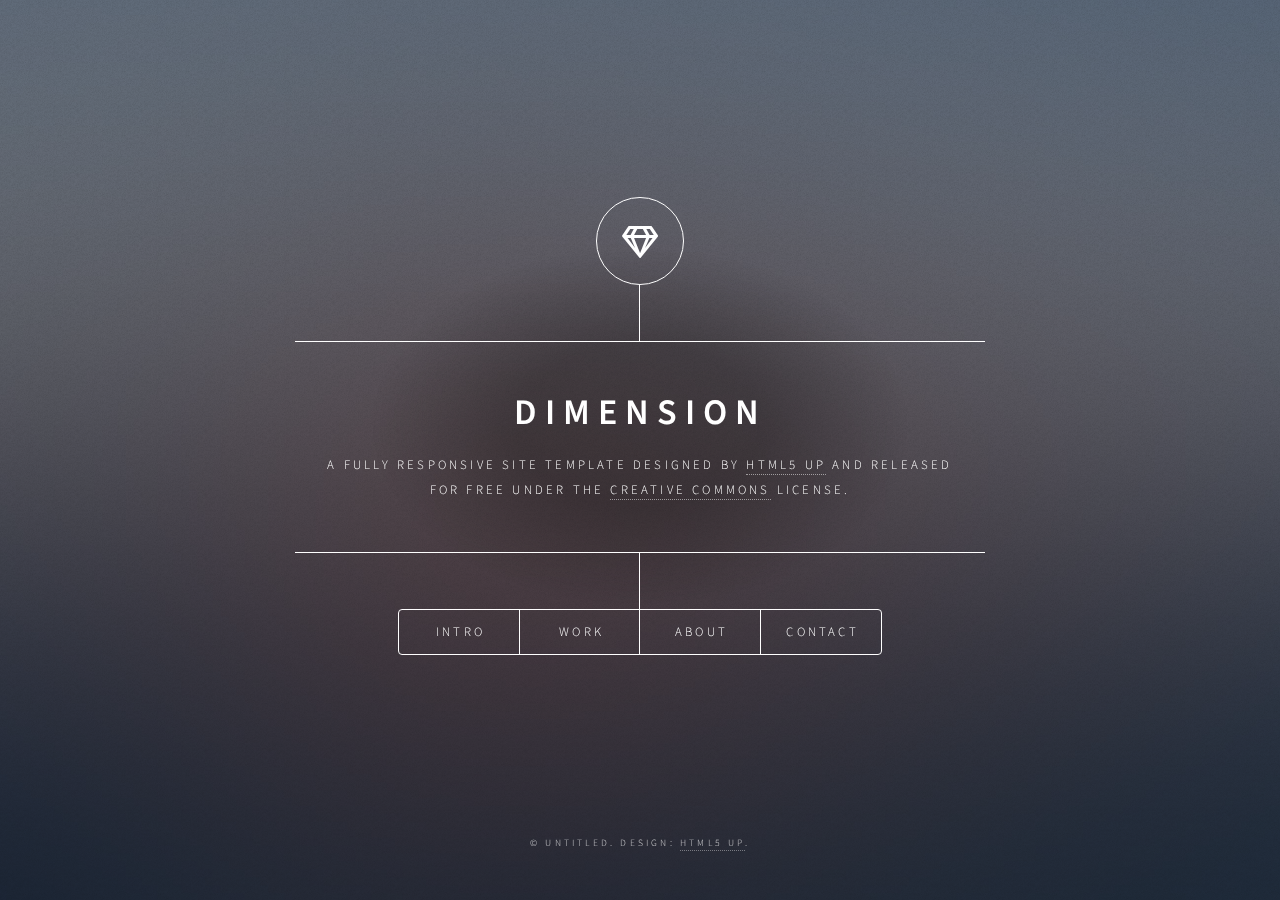
<file: index.html>
<!DOCTYPE HTML>
<!--
	Dimension by HTML5 UP
	html5up.net | @ajlkn
	Free for personal and commercial use under the CCA 3.0 license (html5up.net/license)
-->
<html>
	<head>
		<title>Dimension by HTML5 UP</title>
		<meta charset="utf-8" />
		<meta name="viewport" content="width=device-width, initial-scale=1, user-scalable=no" />
		<link rel="stylesheet" href="assets/css/main.css" />
		<noscript><link rel="stylesheet" href="assets/css/noscript.css" /></noscript>
	</head>
	<body class="is-preload">

		<!-- Wrapper -->
			<div id="wrapper">

				<!-- Header -->
					<header id="header">
						<div class="logo">
							<span class="icon fa-gem"></span>
						</div>
						<div class="content">
							<div class="inner">
								<h1>Dimension</h1>
								<p>A fully responsive site template designed by <a href="https://html5up.net">HTML5 UP</a> and released<br />
								for free under the <a href="https://html5up.net/license">Creative Commons</a> license.</p>
							</div>
						</div>
						<nav>
							<ul>
								<li><a href="#intro">Intro</a></li>
								<li><a href="#work">Work</a></li>
								<li><a href="#about">About</a></li>
								<li><a href="#contact">Contact</a></li>
								<!--<li><a href="#elements">Elements</a></li>-->
							</ul>
						</nav>
					</header>

				<!-- Main -->
					<div id="main">

						<!-- Intro -->
							<article id="intro">
								<h2 class="major">Intro</h2>
								<span class="image main"><img src="images/pic01.jpg" alt="" /></span>
								<p>Aenean ornare velit lacus, ac varius enim ullamcorper eu. Proin aliquam facilisis ante interdum congue. Integer mollis, nisl amet convallis, porttitor magna ullamcorper, amet egestas mauris. Ut magna finibus nisi nec lacinia. Nam maximus erat id euismod egestas. By the way, check out my <a href="#work">awesome work</a>.</p>
								<p>Lorem ipsum dolor sit amet, consectetur adipiscing elit. Duis dapibus rutrum facilisis. Class aptent taciti sociosqu ad litora torquent per conubia nostra, per inceptos himenaeos. Etiam tristique libero eu nibh porttitor fermentum. Nullam venenatis erat id vehicula viverra. Nunc ultrices eros ut ultricies condimentum. Mauris risus lacus, blandit sit amet venenatis non, bibendum vitae dolor. Nunc lorem mauris, fringilla in aliquam at, euismod in lectus. Pellentesque habitant morbi tristique senectus et netus et malesuada fames ac turpis egestas. In non lorem sit amet elit placerat maximus. Pellentesque aliquam maximus risus, vel sed vehicula.</p>
							</article>

						<!-- Work -->
							<article id="work">
								<h2 class="major">Work</h2>
								<span class="image main"><img src="images/pic02.jpg" alt="" /></span>
								<p>Adipiscing magna sed dolor elit. Praesent eleifend dignissim arcu, at eleifend sapien imperdiet ac. Aliquam erat volutpat. Praesent urna nisi, fringila lorem et vehicula lacinia quam. Integer sollicitudin mauris nec lorem luctus ultrices.</p>
								<p>Nullam et orci eu lorem consequat tincidunt vivamus et sagittis libero. Mauris aliquet magna magna sed nunc rhoncus pharetra. Pellentesque condimentum sem. In efficitur ligula tate urna. Maecenas laoreet massa vel lacinia pellentesque lorem ipsum dolor. Nullam et orci eu lorem consequat tincidunt. Vivamus et sagittis libero. Mauris aliquet magna magna sed nunc rhoncus amet feugiat tempus.</p>
							</article>

						<!-- About -->
							<article id="about">
								<h2 class="major">About</h2>
								<span class="image main"><img src="images/pic03.jpg" alt="" /></span>
								<p>Lorem ipsum dolor sit amet, consectetur et adipiscing elit. Praesent eleifend dignissim arcu, at eleifend sapien imperdiet ac. Aliquam erat volutpat. Praesent urna nisi, fringila lorem et vehicula lacinia quam. Integer sollicitudin mauris nec lorem luctus ultrices. Aliquam libero et malesuada fames ac ante ipsum primis in faucibus. Cras viverra ligula sit amet ex mollis mattis lorem ipsum dolor sit amet.</p>
							</article>

						<!-- Contact -->
							<article id="contact">
								<h2 class="major">Contact</h2>
								<form method="post" action="#">
									<div class="fields">
										<div class="field half">
											<label for="name">Name</label>
											<input type="text" name="name" id="name" />
										</div>
										<div class="field half">
											<label for="email">Email</label>
											<input type="text" name="email" id="email" />
										</div>
										<div class="field">
											<label for="message">Message</label>
											<textarea name="message" id="message" rows="4"></textarea>
										</div>
									</div>
									<ul class="actions">
										<li><input type="submit" value="Send Message" class="primary" /></li>
										<li><input type="reset" value="Reset" /></li>
									</ul>
								</form>
								<ul class="icons">
									<li><a href="#" class="icon brands fa-twitter"><span class="label">Twitter</span></a></li>
									<li><a href="#" class="icon brands fa-facebook-f"><span class="label">Facebook</span></a></li>
									<li><a href="#" class="icon brands fa-instagram"><span class="label">Instagram</span></a></li>
									<li><a href="#" class="icon brands fa-github"><span class="label">GitHub</span></a></li>
								</ul>
							</article>

						<!-- Elements -->
							<article id="elements">
								<h2 class="major">Elements</h2>

								<section>
									<h3 class="major">Text</h3>
									<p>This is <b>bold</b> and this is <strong>strong</strong>. This is <i>italic</i> and this is <em>emphasized</em>.
									This is <sup>superscript</sup> text and this is <sub>subscript</sub> text.
									This is <u>underlined</u> and this is code: <code>for (;;) { ... }</code>. Finally, <a href="#">this is a link</a>.</p>
									<hr />
									<h2>Heading Level 2</h2>
									<h3>Heading Level 3</h3>
									<h4>Heading Level 4</h4>
									<h5>Heading Level 5</h5>
									<h6>Heading Level 6</h6>
									<hr />
									<h4>Blockquote</h4>
									<blockquote>Fringilla nisl. Donec accumsan interdum nisi, quis tincidunt felis sagittis eget tempus euismod. Vestibulum ante ipsum primis in faucibus vestibulum. Blandit adipiscing eu felis iaculis volutpat ac adipiscing accumsan faucibus. Vestibulum ante ipsum primis in faucibus lorem ipsum dolor sit amet nullam adipiscing eu felis.</blockquote>
									<h4>Preformatted</h4>
									<pre><code>i = 0;

while (!deck.isInOrder()) {
    print 'Iteration ' + i;
    deck.shuffle();
    i++;
}

print 'It took ' + i + ' iterations to sort the deck.';</code></pre>
								</section>

								<section>
									<h3 class="major">Lists</h3>

									<h4>Unordered</h4>
									<ul>
										<li>Dolor pulvinar etiam.</li>
										<li>Sagittis adipiscing.</li>
										<li>Felis enim feugiat.</li>
									</ul>

									<h4>Alternate</h4>
									<ul class="alt">
										<li>Dolor pulvinar etiam.</li>
										<li>Sagittis adipiscing.</li>
										<li>Felis enim feugiat.</li>
									</ul>

									<h4>Ordered</h4>
									<ol>
										<li>Dolor pulvinar etiam.</li>
										<li>Etiam vel felis viverra.</li>
										<li>Felis enim feugiat.</li>
										<li>Dolor pulvinar etiam.</li>
										<li>Etiam vel felis lorem.</li>
										<li>Felis enim et feugiat.</li>
									</ol>
									<h4>Icons</h4>
									<ul class="icons">
										<li><a href="#" class="icon brands fa-twitter"><span class="label">Twitter</span></a></li>
										<li><a href="#" class="icon brands fa-facebook-f"><span class="label">Facebook</span></a></li>
										<li><a href="#" class="icon brands fa-instagram"><span class="label">Instagram</span></a></li>
										<li><a href="#" class="icon brands fa-github"><span class="label">Github</span></a></li>
									</ul>

									<h4>Actions</h4>
									<ul class="actions">
										<li><a href="#" class="button primary">Default</a></li>
										<li><a href="#" class="button">Default</a></li>
									</ul>
									<ul class="actions stacked">
										<li><a href="#" class="button primary">Default</a></li>
										<li><a href="#" class="button">Default</a></li>
									</ul>
								</section>

								<section>
									<h3 class="major">Table</h3>
									<h4>Default</h4>
									<div class="table-wrapper">
										<table>
											<thead>
												<tr>
													<th>Name</th>
													<th>Description</th>
													<th>Price</th>
												</tr>
											</thead>
											<tbody>
												<tr>
													<td>Item One</td>
													<td>Ante turpis integer aliquet porttitor.</td>
													<td>29.99</td>
												</tr>
												<tr>
													<td>Item Two</td>
													<td>Vis ac commodo adipiscing arcu aliquet.</td>
													<td>19.99</td>
												</tr>
												<tr>
													<td>Item Three</td>
													<td> Morbi faucibus arcu accumsan lorem.</td>
													<td>29.99</td>
												</tr>
												<tr>
													<td>Item Four</td>
													<td>Vitae integer tempus condimentum.</td>
													<td>19.99</td>
												</tr>
												<tr>
													<td>Item Five</td>
													<td>Ante turpis integer aliquet porttitor.</td>
													<td>29.99</td>
												</tr>
											</tbody>
											<tfoot>
												<tr>
													<td colspan="2"></td>
													<td>100.00</td>
												</tr>
											</tfoot>
										</table>
									</div>

									<h4>Alternate</h4>
									<div class="table-wrapper">
										<table class="alt">
											<thead>
												<tr>
													<th>Name</th>
													<th>Description</th>
													<th>Price</th>
												</tr>
											</thead>
											<tbody>
												<tr>
													<td>Item One</td>
													<td>Ante turpis integer aliquet porttitor.</td>
													<td>29.99</td>
												</tr>
												<tr>
													<td>Item Two</td>
													<td>Vis ac commodo adipiscing arcu aliquet.</td>
													<td>19.99</td>
												</tr>
												<tr>
													<td>Item Three</td>
													<td> Morbi faucibus arcu accumsan lorem.</td>
													<td>29.99</td>
												</tr>
												<tr>
													<td>Item Four</td>
													<td>Vitae integer tempus condimentum.</td>
													<td>19.99</td>
												</tr>
												<tr>
													<td>Item Five</td>
													<td>Ante turpis integer aliquet porttitor.</td>
													<td>29.99</td>
												</tr>
											</tbody>
											<tfoot>
												<tr>
													<td colspan="2"></td>
													<td>100.00</td>
												</tr>
											</tfoot>
										</table>
									</div>
								</section>

								<section>
									<h3 class="major">Buttons</h3>
									<ul class="actions">
										<li><a href="#" class="button primary">Primary</a></li>
										<li><a href="#" class="button">Default</a></li>
									</ul>
									<ul class="actions">
										<li><a href="#" class="button">Default</a></li>
										<li><a href="#" class="button small">Small</a></li>
									</ul>
									<ul class="actions">
										<li><a href="#" class="button primary icon solid fa-download">Icon</a></li>
										<li><a href="#" class="button icon solid fa-download">Icon</a></li>
									</ul>
									<ul class="actions">
										<li><span class="button primary disabled">Disabled</span></li>
										<li><span class="button disabled">Disabled</span></li>
									</ul>
								</section>

								<section>
									<h3 class="major">Form</h3>
									<form method="post" action="#">
										<div class="fields">
											<div class="field half">
												<label for="demo-name">Name</label>
												<input type="text" name="demo-name" id="demo-name" value="" placeholder="Jane Doe" />
											</div>
											<div class="field half">
												<label for="demo-email">Email</label>
												<input type="email" name="demo-email" id="demo-email" value="" placeholder="jane@untitled.tld" />
											</div>
											<div class="field">
												<label for="demo-category">Category</label>
												<select name="demo-category" id="demo-category">
													<option value="">-</option>
													<option value="1">Manufacturing</option>
													<option value="1">Shipping</option>
													<option value="1">Administration</option>
													<option value="1">Human Resources</option>
												</select>
											</div>
											<div class="field half">
												<input type="radio" id="demo-priority-low" name="demo-priority" checked>
												<label for="demo-priority-low">Low</label>
											</div>
											<div class="field half">
												<input type="radio" id="demo-priority-high" name="demo-priority">
												<label for="demo-priority-high">High</label>
											</div>
											<div class="field half">
												<input type="checkbox" id="demo-copy" name="demo-copy">
												<label for="demo-copy">Email me a copy</label>
											</div>
											<div class="field half">
												<input type="checkbox" id="demo-human" name="demo-human" checked>
												<label for="demo-human">Not a robot</label>
											</div>
											<div class="field">
												<label for="demo-message">Message</label>
												<textarea name="demo-message" id="demo-message" placeholder="Enter your message" rows="6"></textarea>
											</div>
										</div>
										<ul class="actions">
											<li><input type="submit" value="Send Message" class="primary" /></li>
											<li><input type="reset" value="Reset" /></li>
										</ul>
									</form>
								</section>

							</article>

					</div>

				<!-- Footer -->
					<footer id="footer">
						<p class="copyright">&copy; Untitled. Design: <a href="https://html5up.net">HTML5 UP</a>.</p>
					</footer>

			</div>

		<!-- BG -->
			<div id="bg"></div>

		<!-- Scripts -->
			<script src="assets/js/jquery.min.js"></script>
			<script src="assets/js/browser.min.js"></script>
			<script src="assets/js/breakpoints.min.js"></script>
			<script src="assets/js/util.js"></script>
			<script src="assets/js/main.js"></script>

	</body>
</html>
</file>
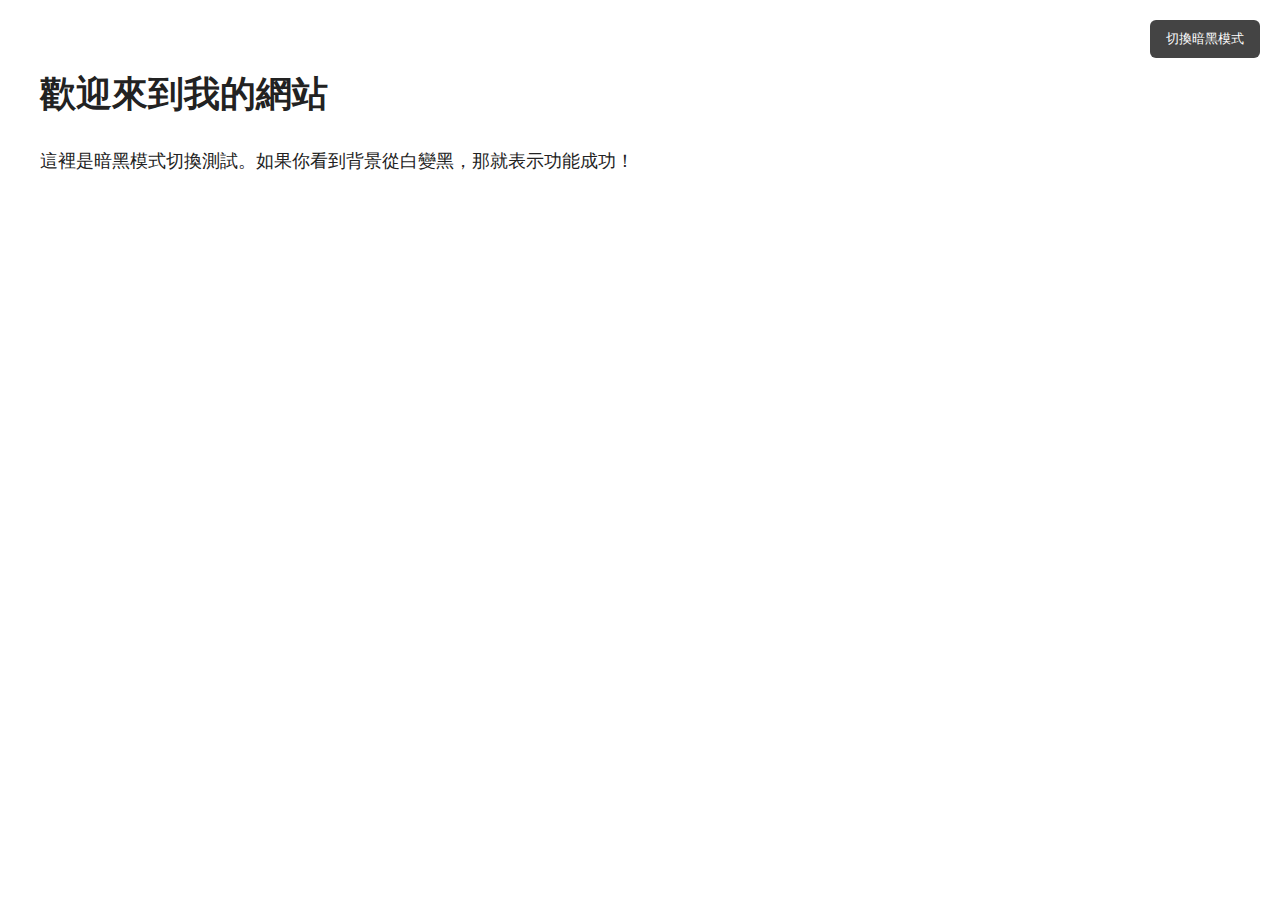
<file: dark-test.html>
<!DOCTYPE html>
<html>
  <head>
    <meta charset="UTF-8">
    <title>我的網站 Dark Mode 測試</title>

    <!-- 引入字型（可選） -->
    <link href="https://fonts.googleapis.com/css2?family=Roboto+Mono&display=swap" rel="stylesheet">

    <!-- 暗黑模式樣式 -->
    <style>
      body {
        font-family: 'Roboto Mono', monospace;
        transition: background-color 0.5s ease, color 0.5s ease;
        margin: 0;
        padding: 40px;
        font-size: 18px;
        line-height: 1.6;
      }

      body.light-mode {
        background-color: #ffffff;
        color: #222222;
      }

      body.dark-mode {
        background-color: #121212;
        color: #e0e0e0;
      }

      #theme-toggle {
        position: fixed;
        top: 20px;
        right: 20px;
        z-index: 1000;
        padding: 10px 16px;
        background-color: #444;
        color: #fff;
        border: none;
        border-radius: 6px;
        cursor: pointer;
      }
    </style>
  </head>

  <body class="light-mode">
    <button id="theme-toggle">切換暗黑模式</button>

    <h1>歡迎來到我的網站</h1>
    <p>這裡是暗黑模式切換測試。如果你看到背景從白變黑，那就表示功能成功！</p>

    <script>
      document.addEventListener("DOMContentLoaded", function () {
        const body = document.body;
        const toggleBtn = document.getElementById("theme-toggle");

        toggleBtn.addEventListener("click", function () {
          if (body.classList.contains("light-mode")) {
            body.classList.replace("light-mode", "dark-mode");
            toggleBtn.textContent = "切換亮模式";
          } else {
            body.classList.replace("dark-mode", "light-mode");
            toggleBtn.textContent = "切換暗黑模式";
          }
        });
      });
    </script>
  </body>
</html>
</file>
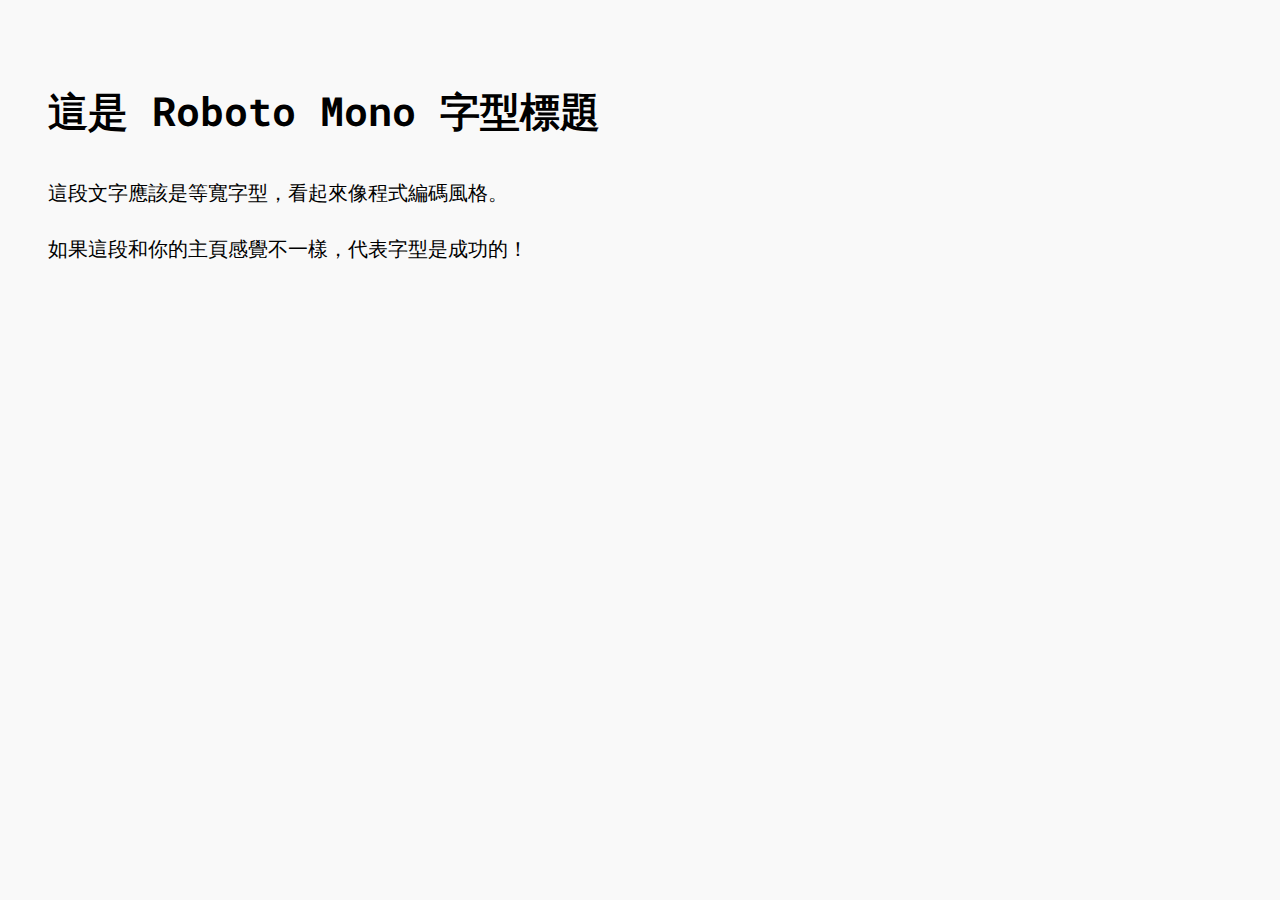
<file: test-font.html>
<!DOCTYPE html>
<html>
  <head>
    <meta charset="UTF-8">
    <title>字型測試頁</title>
    <link href="https://fonts.googleapis.com/css2?family=Roboto+Mono&display=swap" rel="stylesheet">
    <style>
      body {
        font-family: 'Roboto Mono', monospace;
        background-color: #f9f9f9;
        padding: 40px;
        font-size: 20px;
        line-height: 1.8;
      }
    </style>
  </head>
  <body>
    <h1>這是 Roboto Mono 字型標題</h1>
    <p>這段文字應該是等寬字型，看起來像程式編碼風格。</p>
    <p>如果這段和你的主頁感覺不一樣，代表字型是成功的！</p>
  </body>
</html>
</file>
<file: assets/css/noscript.css>
/*
	Dimension by HTML5 UP
	html5up.net | @ajlkn
	Free for personal and commercial use under the CCA 3.0 license (html5up.net/license)
*/

/* BG */

	body.is-preload #bg:before {
		background-color: transparent;
	}

/* Header */

	body.is-preload #header {
		-moz-filter: none;
		-webkit-filter: none;
		-ms-filter: none;
		filter: none;
	}

		body.is-preload #header > * {
			opacity: 1;
		}

		body.is-preload #header .content .inner {
			max-height: none;
			padding: 3rem 2rem;
			opacity: 1;
		}

/* Main */

	#main article {
		opacity: 1;
		margin: 4rem 0 0 0;
	}
</file>
<file: assets/css/main.css>
@import url(fontawesome-all.min.css);
@import url("https://fonts.googleapis.com/css?family=Source+Sans+Pro:300italic,600italic,300,600");

/*
	Dimension by HTML5 UP
	html5up.net | @ajlkn
	Free for personal and commercial use under the CCA 3.0 license (html5up.net/license)
*/

html, body, div, span, applet, object,
iframe, h1, h2, h3, h4, h5, h6, p, blockquote,
pre, a, abbr, acronym, address, big, cite,
code, del, dfn, em, img, ins, kbd, q, s, samp,
small, strike, strong, sub, sup, tt, var, b,
u, i, center, dl, dt, dd, ol, ul, li, fieldset,
form, label, legend, table, caption, tbody,
tfoot, thead, tr, th, td, article, aside,
canvas, details, embed, figure, figcaption,
footer, header, hgroup, menu, nav, output, ruby,
section, summary, time, mark, audio, video {
	margin: 0;
	padding: 0;
	border: 0;
	font-size: 100%;
	font: inherit;
	vertical-align: baseline;}

article, aside, details, figcaption, figure,
footer, header, hgroup, menu, nav, section {
	display: block;}

body {
	line-height: 1;
}

ol, ul {
	list-style: none;
}

blockquote, q {
	quotes: none;
}

	blockquote:before, blockquote:after, q:before, q:after {
		content: '';
		content: none;
	}

table {
	border-collapse: collapse;
	border-spacing: 0;
}

body {
	-webkit-text-size-adjust: none;
}

mark {
	background-color: transparent;
	color: inherit;
}

input::-moz-focus-inner {
	border: 0;
	padding: 0;
}

input, select, textarea {
	-moz-appearance: none;
	-webkit-appearance: none;
	-ms-appearance: none;
	appearance: none;
}

/* Basic */

	@-ms-viewport {
		width: device-width;
	}

	@media screen and (max-width: 480px) {

		html, body {
			min-width: 320px;
		}

	}

	html {
		box-sizing: border-box;
	}

	*, *:before, *:after {
		box-sizing: inherit;
	}

	body {
		background: #1b1f22;
	}

		body.is-preload *, body.is-preload *:before, body.is-preload *:after {
			-moz-animation: none !important;
			-webkit-animation: none !important;
			-ms-animation: none !important;
			animation: none !important;
			-moz-transition: none !important;
			-webkit-transition: none !important;
			-ms-transition: none !important;
			transition: none !important;
		}

/* Type */

	html {
		font-size: 16pt;
	}

		@media screen and (max-width: 1680px) {

			html {
				font-size: 12pt;
			}

		}

		@media screen and (max-width: 736px) {

			html {
				font-size: 11pt;
			}

		}

		@media screen and (max-width: 360px) {

			html {
				font-size: 10pt;
			}

		}

	body, input, select, textarea {
		color: #ffffff;
		font-family: "Source Sans Pro", sans-serif;
		font-weight: 300;
		font-size: 1rem;
		line-height: 1.65;
	}

	a {
		-moz-transition: color 0.2s ease-in-out, background-color 0.2s ease-in-out, border-bottom-color 0.2s ease-in-out;
		-webkit-transition: color 0.2s ease-in-out, background-color 0.2s ease-in-out, border-bottom-color 0.2s ease-in-out;
		-ms-transition: color 0.2s ease-in-out, background-color 0.2s ease-in-out, border-bottom-color 0.2s ease-in-out;
		transition: color 0.2s ease-in-out, background-color 0.2s ease-in-out, border-bottom-color 0.2s ease-in-out;
		border-bottom: dotted 1px rgba(255, 255, 255, 0.5);
		text-decoration: none;
		color: inherit;
	}

		a:hover {
			border-bottom-color: transparent;
		}

	strong, b {
		color: #ffffff;
		font-weight: 600;
	}

	em, i {
		font-style: italic;
	}

	p {
		margin: 0 0 2rem 0;
	}

	h1, h2, h3, h4, h5, h6 {
		color: #ffffff;
		font-weight: 600;
		line-height: 1.5;
		margin: 0 0 1rem 0;
		text-transform: uppercase;
		letter-spacing: 0.2rem;
	}

		h1 a, h2 a, h3 a, h4 a, h5 a, h6 a {
			color: inherit;
			text-decoration: none;
		}

		h1.major, h2.major, h3.major, h4.major, h5.major, h6.major {
			border-bottom: solid 1px #ffffff;
			width: -moz-max-content;
			width: -webkit-max-content;
			width: -ms-max-content;
			width: max-content;
			padding-bottom: 0.5rem;
			margin: 0 0 2rem 0;
		}

	h1 {
		font-size: 2.25rem;
		line-height: 1.3;
		letter-spacing: 0.5rem;
	}

	h2 {
		font-size: 1.5rem;
		line-height: 1.4;
		letter-spacing: 0.5rem;
	}

	h3 {
		font-size: 1rem;
	}

	h4 {
		font-size: 0.8rem;
	}

	h5 {
		font-size: 0.7rem;
	}

	h6 {
		font-size: 0.6rem;
	}

	@media screen and (max-width: 736px) {

		h1 {
			font-size: 1.75rem;
			line-height: 1.4;
		}

		h2 {
			font-size: 1.25em;
			line-height: 1.5;
		}

	}

	sub {
		font-size: 0.8rem;
		position: relative;
		top: 0.5rem;
	}

	sup {
		font-size: 0.8rem;
		position: relative;
		top: -0.5rem;
	}

	blockquote {
		border-left: solid 4px #ffffff;
		font-style: italic;
		margin: 0 0 2rem 0;
		padding: 0.5rem 0 0.5rem 2rem;
	}

	code {
		background: rgba(255, 255, 255, 0.075);
		border-radius: 4px;
		font-family: "Courier New", monospace;
		font-size: 0.9rem;
		margin: 0 0.25rem;
		padding: 0.25rem 0.65rem;
	}

	pre {
		-webkit-overflow-scrolling: touch;
		font-family: "Courier New", monospace;
		font-size: 0.9rem;
		margin: 0 0 2rem 0;
	}

		pre code {
			display: block;
			line-height: 1.75;
			padding: 1rem 1.5rem;
			overflow-x: auto;
		}

	hr {
		border: 0;
		border-bottom: solid 1px #ffffff;
		margin: 2.75rem 0;
	}

	.align-left {
		text-align: left;
	}

	.align-center {
		text-align: center;
	}

	.align-right {
		text-align: right;
	}

/* Form */

	form {
		margin: 0 0 2rem 0;
	}

		form > :last-child {
			margin-bottom: 0;
		}

		form > .fields {
			display: -moz-flex;
			display: -webkit-flex;
			display: -ms-flex;
			display: flex;
			-moz-flex-wrap: wrap;
			-webkit-flex-wrap: wrap;
			-ms-flex-wrap: wrap;
			flex-wrap: wrap;
			width: calc(100% + 3rem);
			margin: -1.5rem 0 2rem -1.5rem;
		}

			form > .fields > .field {
				-moz-flex-grow: 0;
				-webkit-flex-grow: 0;
				-ms-flex-grow: 0;
				flex-grow: 0;
				-moz-flex-shrink: 0;
				-webkit-flex-shrink: 0;
				-ms-flex-shrink: 0;
				flex-shrink: 0;
				padding: 1.5rem 0 0 1.5rem;
				width: calc(100% - 1.5rem);
			}

				form > .fields > .field.half {
					width: calc(50% - 0.75rem);
				}

				form > .fields > .field.third {
					width: calc(100%/3 - 0.5rem);
				}

				form > .fields > .field.quarter {
					width: calc(25% - 0.375rem);
				}

		@media screen and (max-width: 480px) {

			form > .fields {
				width: calc(100% + 3rem);
				margin: -1.5rem 0 2rem -1.5rem;
			}

				form > .fields > .field {
					padding: 1.5rem 0 0 1.5rem;
					width: calc(100% - 1.5rem);
				}

					form > .fields > .field.half {
						width: calc(100% - 1.5rem);
					}

					form > .fields > .field.third {
						width: calc(100% - 1.5rem);
					}

					form > .fields > .field.quarter {
						width: calc(100% - 1.5rem);
					}

		}

	label {
		color: #ffffff;
		display: block;
		font-size: 0.8rem;
		font-weight: 300;
		letter-spacing: 0.2rem;
		line-height: 1.5;
		margin: 0 0 1rem 0;
		text-transform: uppercase;
	}

	input[type="text"],
	input[type="password"],
	input[type="email"],
	input[type="tel"],
	select,
	textarea {
		-moz-appearance: none;
		-webkit-appearance: none;
		-ms-appearance: none;
		appearance: none;
		-moz-transition: border-color 0.2s ease-in-out, box-shadow 0.2s ease-in-out, background-color 0.2s ease-in-out;
		-webkit-transition: border-color 0.2s ease-in-out, box-shadow 0.2s ease-in-out, background-color 0.2s ease-in-out;
		-ms-transition: border-color 0.2s ease-in-out, box-shadow 0.2s ease-in-out, background-color 0.2s ease-in-out;
		transition: border-color 0.2s ease-in-out, box-shadow 0.2s ease-in-out, background-color 0.2s ease-in-out;
		background-color: transparent;
		border-radius: 4px;
		border: solid 1px #ffffff;
		color: inherit;
		display: block;
		outline: 0;
		padding: 0 1rem;
		text-decoration: none;
		width: 100%;
	}

		input[type="text"]:invalid,
		input[type="password"]:invalid,
		input[type="email"]:invalid,
		input[type="tel"]:invalid,
		select:invalid,
		textarea:invalid {
			box-shadow: none;
		}

		input[type="text"]:focus,
		input[type="password"]:focus,
		input[type="email"]:focus,
		input[type="tel"]:focus,
		select:focus,
		textarea:focus {
			background: rgba(255, 255, 255, 0.075);
			border-color: #ffffff;
			box-shadow: 0 0 0 1px #ffffff;
		}

	select {
		background-image: url("data:image/svg+xml;charset=utf8,%3Csvg xmlns='http://www.w3.org/2000/svg' width='40' height='40' preserveAspectRatio='none' viewBox='0 0 40 40'%3E%3Cpath d='M9.4,12.3l10.4,10.4l10.4-10.4c0.2-0.2,0.5-0.4,0.9-0.4c0.3,0,0.6,0.1,0.9,0.4l3.3,3.3c0.2,0.2,0.4,0.5,0.4,0.9 c0,0.4-0.1,0.6-0.4,0.9L20.7,31.9c-0.2,0.2-0.5,0.4-0.9,0.4c-0.3,0-0.6-0.1-0.9-0.4L4.3,17.3c-0.2-0.2-0.4-0.5-0.4-0.9 c0-0.4,0.1-0.6,0.4-0.9l3.3-3.3c0.2-0.2,0.5-0.4,0.9-0.4S9.1,12.1,9.4,12.3z' fill='%23ffffff' /%3E%3C/svg%3E");
		background-size: 1.25rem;
		background-repeat: no-repeat;
		background-position: calc(100% - 1rem) center;
		height: 2.75rem;
		padding-right: 2.75rem;
		text-overflow: ellipsis;
	}

		select option {
			color: #ffffff;
			background: #1b1f22;
		}

		select:focus::-ms-value {
			background-color: transparent;
		}

		select::-ms-expand {
			display: none;
		}

	input[type="text"],
	input[type="password"],
	input[type="email"],
	select {
		height: 2.75rem;
	}

	textarea {
		padding: 0.75rem 1rem;
	}

	input[type="checkbox"],
	input[type="radio"] {
		-moz-appearance: none;
		-webkit-appearance: none;
		-ms-appearance: none;
		appearance: none;
		display: block;
		float: left;
		margin-right: -2rem;
		opacity: 0;
		width: 1rem;
		z-index: -1;
	}

		input[type="checkbox"] + label,
		input[type="radio"] + label {
			text-decoration: none;
			-moz-user-select: none;
			-webkit-user-select: none;
			-ms-user-select: none;
			user-select: none;
			color: #ffffff;
			cursor: pointer;
			display: inline-block;
			font-size: 0.8rem;
			font-weight: 300;
			margin: 0 0 0.5rem 0;
			padding-left: 2.65rem;
			padding-right: 0.75rem;
			position: relative;
		}

			input[type="checkbox"] + label:before,
			input[type="radio"] + label:before {
				-moz-osx-font-smoothing: grayscale;
				-webkit-font-smoothing: antialiased;
				display: inline-block;
				font-style: normal;
				font-variant: normal;
				text-rendering: auto;
				line-height: 1;
				text-transform: none !important;
				font-family: 'Font Awesome 5 Free';
				font-weight: 900;
			}

			input[type="checkbox"] + label:before,
			input[type="radio"] + label:before {
				-moz-transition: border-color 0.2s ease-in-out, box-shadow 0.2s ease-in-out, background-color 0.2s ease-in-out;
				-webkit-transition: border-color 0.2s ease-in-out, box-shadow 0.2s ease-in-out, background-color 0.2s ease-in-out;
				-ms-transition: border-color 0.2s ease-in-out, box-shadow 0.2s ease-in-out, background-color 0.2s ease-in-out;
				transition: border-color 0.2s ease-in-out, box-shadow 0.2s ease-in-out, background-color 0.2s ease-in-out;
				border-radius: 4px;
				border: solid 1px #ffffff;
				content: '';
				display: inline-block;
				height: 1.65rem;
				left: 0;
				line-height: 1.65rem;
				position: absolute;
				text-align: center;
				top: -0.15rem;
				width: 1.65rem;
			}

		input[type="checkbox"]:checked + label:before,
		input[type="radio"]:checked + label:before {
			background: #ffffff !important;
			border-color: #ffffff !important;
			color: #1b1f22;
			content: '\f00c';
		}

		input[type="checkbox"]:focus + label:before,
		input[type="radio"]:focus + label:before {
			background: rgba(255, 255, 255, 0.075);
			border-color: #ffffff;
			box-shadow: 0 0 0 1px #ffffff;
		}

	input[type="checkbox"] + label:before {
		border-radius: 4px;
	}

	input[type="radio"] + label:before {
		border-radius: 100%;
	}

	::-webkit-input-placeholder {
		color: rgba(255, 255, 255, 0.5) !important;
		opacity: 1.0;
	}

	:-moz-placeholder {
		color: rgba(255, 255, 255, 0.5) !important;
		opacity: 1.0;
	}

	::-moz-placeholder {
		color: rgba(255, 255, 255, 0.5) !important;
		opacity: 1.0;
	}

	:-ms-input-placeholder {
		color: rgba(255, 255, 255, 0.5) !important;
		opacity: 1.0;
	}

	.formerize-placeholder {
		color: rgba(255, 255, 255, 0.5) !important;
		opacity: 1.0;
	}

/* Box */

	.box {
		border-radius: 4px;
		border: solid 1px #ffffff;
		margin-bottom: 2rem;
		padding: 1.5em;
	}

		.box > :last-child,
		.box > :last-child > :last-child,
		.box > :last-child > :last-child > :last-child {
			margin-bottom: 0;
		}

		.box.alt {
			border: 0;
			border-radius: 0;
			padding: 0;
		}

/* Icon */

	.icon {
		text-decoration: none;
		border-bottom: none;
		position: relative;
	}

		.icon:before {
			-moz-osx-font-smoothing: grayscale;
			-webkit-font-smoothing: antialiased;
			display: inline-block;
			font-style: normal;
			font-variant: normal;
			text-rendering: auto;
			line-height: 1;
			text-transform: none !important;
			font-family: 'Font Awesome 5 Free';
			font-weight: 400;
		}

		.icon > .label {
			display: none;
		}

		.icon:before {
			line-height: inherit;
		}

		.icon.solid:before {
			font-weight: 900;
		}

		.icon.brands:before {
			font-family: 'Font Awesome 5 Brands';
		}

/* Image */

	.image {
		border-radius: 4px;
		border: 0;
		display: inline-block;
		position: relative;
	}

		.image:before {
			pointer-events: none;
			background-image: url("../../images/overlay.png");
			background-color: rgba(19, 21, 25, 0.5);
			border-radius: 4px;
			content: '';
			display: block;
			height: 100%;
			left: 0;
			opacity: 0.5;
			position: absolute;
			top: 0;
			width: 100%;
		}

		.image img {
			border-radius: 4px;
			display: block;
		}

		.image.left, .image.right {
			max-width: 40%;
		}

			.image.left img, .image.right img {
				width: 100%;
			}

		.image.left {
			float: left;
			padding: 0 1.5em 1em 0;
			top: 0.25em;
		}

		.image.right {
			float: right;
			padding: 0 0 1em 1.5em;
			top: 0.25em;
		}

		.image.fit {
			display: block;
			margin: 0 0 2rem 0;
			width: 100%;
		}

			.image.fit img {
				width: 100%;
			}

		.image.main {
			display: block;
			margin: 2.5rem 0;
			width: 100%;
		}

			.image.main img {
				width: 100%;
			}

		@media screen and (max-width: 736px) {

			.image.main {
				margin: 2rem 0;
			}

		}

		@media screen and (max-width: 480px) {

			.image.main {
				margin: 1.5rem 0;
			}

		}

/* List */

	ol {
		list-style: decimal;
		margin: 0 0 2rem 0;
		padding-left: 1.25em;
	}

		ol li {
			padding-left: 0.25em;
		}

	ul {
		list-style: disc;
		margin: 0 0 2rem 0;
		padding-left: 1em;
	}

		ul li {
			padding-left: 0.5em;
		}

		ul.alt {
			list-style: none;
			padding-left: 0;
		}

			ul.alt li {
				border-top: solid 1px #ffffff;
				padding: 0.5em 0;
			}

				ul.alt li:first-child {
					border-top: 0;
					padding-top: 0;
				}

	dl {
		margin: 0 0 2rem 0;
	}

		dl dt {
			display: block;
			font-weight: 600;
			margin: 0 0 1rem 0;
		}

		dl dd {
			margin-left: 2rem;
		}

/* Actions */

	ul.actions {
		display: -moz-flex;
		display: -webkit-flex;
		display: -ms-flex;
		display: flex;
		cursor: default;
		list-style: none;
		margin-left: -1rem;
		padding-left: 0;
	}

		ul.actions li {
			padding: 0 0 0 1rem;
			vertical-align: middle;
		}

		ul.actions.special {
			-moz-justify-content: center;
			-webkit-justify-content: center;
			-ms-justify-content: center;
			justify-content: center;
			width: 100%;
			margin-left: 0;
		}

			ul.actions.special li:first-child {
				padding-left: 0;
			}

		ul.actions.stacked {
			-moz-flex-direction: column;
			-webkit-flex-direction: column;
			-ms-flex-direction: column;
			flex-direction: column;
			margin-left: 0;
		}

			ul.actions.stacked li {
				padding: 1.3rem 0 0 0;
			}

				ul.actions.stacked li:first-child {
					padding-top: 0;
				}

		ul.actions.fit {
			width: calc(100% + 1rem);
		}

			ul.actions.fit li {
				-moz-flex-grow: 1;
				-webkit-flex-grow: 1;
				-ms-flex-grow: 1;
				flex-grow: 1;
				-moz-flex-shrink: 1;
				-webkit-flex-shrink: 1;
				-ms-flex-shrink: 1;
				flex-shrink: 1;
				width: 100%;
			}

				ul.actions.fit li > * {
					width: 100%;
				}

			ul.actions.fit.stacked {
				width: 100%;
			}

		@media screen and (max-width: 480px) {

			ul.actions:not(.fixed) {
				-moz-flex-direction: column;
				-webkit-flex-direction: column;
				-ms-flex-direction: column;
				flex-direction: column;
				margin-left: 0;
				width: 100% !important;
			}

				ul.actions:not(.fixed) li {
					-moz-flex-grow: 1;
					-webkit-flex-grow: 1;
					-ms-flex-grow: 1;
					flex-grow: 1;
					-moz-flex-shrink: 1;
					-webkit-flex-shrink: 1;
					-ms-flex-shrink: 1;
					flex-shrink: 1;
					padding: 1rem 0 0 0;
					text-align: center;
					width: 100%;
				}

					ul.actions:not(.fixed) li > * {
						width: 100%;
					}

					ul.actions:not(.fixed) li:first-child {
						padding-top: 0;
					}

					ul.actions:not(.fixed) li input[type="submit"],
					ul.actions:not(.fixed) li input[type="reset"],
					ul.actions:not(.fixed) li input[type="button"],
					ul.actions:not(.fixed) li button,
					ul.actions:not(.fixed) li .button {
						width: 100%;
					}

						ul.actions:not(.fixed) li input[type="submit"].icon:before,
						ul.actions:not(.fixed) li input[type="reset"].icon:before,
						ul.actions:not(.fixed) li input[type="button"].icon:before,
						ul.actions:not(.fixed) li button.icon:before,
						ul.actions:not(.fixed) li .button.icon:before {
							margin-left: -0.5em;
						}

		}

/* Icons */

	ul.icons {
		cursor: default;
		list-style: none;
		padding-left: 0;
	}

		ul.icons li {
			display: inline-block;
			padding: 0 0.75em 0 0;
		}

			ul.icons li:last-child {
				padding-right: 0;
			}

			ul.icons li a {
				border-radius: 100%;
				box-shadow: inset 0 0 0 1px #ffffff;
				display: inline-block;
				height: 2.25rem;
				line-height: 2.25rem;
				text-align: center;
				width: 2.25rem;
			}

				ul.icons li a:hover {
					background-color: rgba(255, 255, 255, 0.075);
				}

				ul.icons li a:active {
					background-color: rgba(255, 255, 255, 0.175);
				}

/* Table */

	.table-wrapper {
		-webkit-overflow-scrolling: touch;
		overflow-x: auto;
	}

	table {
		margin: 0 0 2rem 0;
		width: 100%;
	}

		table tbody tr {
			border: solid 1px #ffffff;
			border-left: 0;
			border-right: 0;
		}

			table tbody tr:nth-child(2n + 1) {
				background-color: rgba(255, 255, 255, 0.075);
			}

		table td {
			padding: 0.75em 0.75em;
		}

		table th {
			color: #ffffff;
			font-size: 0.9em;
			font-weight: 600;
			padding: 0 0.75em 0.75em 0.75em;
			text-align: left;
		}

		table thead {
			border-bottom: solid 2px #ffffff;
		}

		table tfoot {
			border-top: solid 2px #ffffff;
		}

		table.alt {
			border-collapse: separate;
		}

			table.alt tbody tr td {
				border: solid 1px #ffffff;
				border-left-width: 0;
				border-top-width: 0;
			}

				table.alt tbody tr td:first-child {
					border-left-width: 1px;
				}

			table.alt tbody tr:first-child td {
				border-top-width: 1px;
			}

			table.alt thead {
				border-bottom: 0;
			}

			table.alt tfoot {
				border-top: 0;
			}

/* Button */

	input[type="submit"],
	input[type="reset"],
	input[type="button"],
	button,
	.button {
		-moz-appearance: none;
		-webkit-appearance: none;
		-ms-appearance: none;
		appearance: none;
		-moz-transition: background-color 0.2s ease-in-out, color 0.2s ease-in-out;
		-webkit-transition: background-color 0.2s ease-in-out, color 0.2s ease-in-out;
		-ms-transition: background-color 0.2s ease-in-out, color 0.2s ease-in-out;
		transition: background-color 0.2s ease-in-out, color 0.2s ease-in-out;
		background-color: transparent;
		border-radius: 4px;
		border: 0;
		box-shadow: inset 0 0 0 1px #ffffff;
		color: #ffffff !important;
		cursor: pointer;
		display: inline-block;
		font-size: 0.8rem;
		font-weight: 300;
		height: 2.75rem;
		letter-spacing: 0.2rem;
		line-height: 2.75rem;
		outline: 0;
		padding: 0 1.25rem 0 1.35rem;
		text-align: center;
		text-decoration: none;
		text-transform: uppercase;
		white-space: nowrap;
	}

		input[type="submit"]:hover,
		input[type="reset"]:hover,
		input[type="button"]:hover,
		button:hover,
		.button:hover {
			background-color: rgba(255, 255, 255, 0.075);
		}

		input[type="submit"]:active,
		input[type="reset"]:active,
		input[type="button"]:active,
		button:active,
		.button:active {
			background-color: rgba(255, 255, 255, 0.175);
		}

		input[type="submit"].icon:before,
		input[type="reset"].icon:before,
		input[type="button"].icon:before,
		button.icon:before,
		.button.icon:before {
			margin-right: 0.5em;
		}

		input[type="submit"].fit,
		input[type="reset"].fit,
		input[type="button"].fit,
		button.fit,
		.button.fit {
			width: 100%;
		}

		input[type="submit"].small,
		input[type="reset"].small,
		input[type="button"].small,
		button.small,
		.button.small {
			font-size: 0.6rem;
			height: 2.0625rem;
			line-height: 2.0625rem;
		}

		input[type="submit"].primary,
		input[type="reset"].primary,
		input[type="button"].primary,
		button.primary,
		.button.primary {
			background-color: #ffffff;
			color: #1b1f22 !important;
			font-weight: 600;
		}

		input[type="submit"].disabled, input[type="submit"]:disabled,
		input[type="reset"].disabled,
		input[type="reset"]:disabled,
		input[type="button"].disabled,
		input[type="button"]:disabled,
		button.disabled,
		button:disabled,
		.button.disabled,
		.button:disabled {
			pointer-events: none;
			cursor: default;
			opacity: 0.25;
		}

	input[type="submit"],
	input[type="reset"],
	input[type="button"],
	button {
		line-height: calc(2.75rem - 2px);
	}

/* BG */

	#bg {
		-moz-transform: scale(1.0);
		-webkit-transform: scale(1.0);
		-ms-transform: scale(1.0);
		transform: scale(1.0);
		-webkit-backface-visibility: hidden;
		position: fixed;
		top: 0;
		left: 0;
		width: 100%;
		height: 100vh;
		z-index: 1;
	}

		#bg:before, #bg:after {
			content: '';
			display: block;
			position: absolute;
			top: 0;
			left: 0;
			width: 100%;
			height: 100%;
		}

		#bg:before {
			-moz-transition: background-color 2.5s ease-in-out;
			-webkit-transition: background-color 2.5s ease-in-out;
			-ms-transition: background-color 2.5s ease-in-out;
			transition: background-color 2.5s ease-in-out;
			-moz-transition-delay: 0.75s;
			-webkit-transition-delay: 0.75s;
			-ms-transition-delay: 0.75s;
			transition-delay: 0.75s;
			background-image: linear-gradient(to top, rgba(19, 21, 25, 0.5), rgba(19, 21, 25, 0.5)), url("../../images/overlay.png");
			background-size: auto, 256px 256px;
			background-position: center, center;
			background-repeat: no-repeat, repeat;
			z-index: 2;
		}

		#bg:after {
			-moz-transform: scale(1.125);
			-webkit-transform: scale(1.125);
			-ms-transform: scale(1.125);
			transform: scale(1.125);
			-moz-transition: -moz-transform 0.325s ease-in-out, -moz-filter 0.325s ease-in-out;
			-webkit-transition: -webkit-transform 0.325s ease-in-out, -webkit-filter 0.325s ease-in-out;
			-ms-transition: -ms-transform 0.325s ease-in-out, -ms-filter 0.325s ease-in-out;
			transition: transform 0.325s ease-in-out, filter 0.325s ease-in-out;
			background-image: url("../../images/bg.jpg");
			background-position: center;
			background-size: cover;
			background-repeat: no-repeat;
			z-index: 1;
		}

		body.is-article-visible #bg:after {
			-moz-transform: scale(1.0825);
			-webkit-transform: scale(1.0825);
			-ms-transform: scale(1.0825);
			transform: scale(1.0825);
			-moz-filter: blur(0.2rem);
			-webkit-filter: blur(0.2rem);
			-ms-filter: blur(0.2rem);
			filter: blur(0.2rem);
		}

		body.is-preload #bg:before {
			background-color: #000000;
		}

/* Wrapper */

	#wrapper {
		display: -moz-flex;
		display: -webkit-flex;
		display: -ms-flex;
		display: flex;
		-moz-flex-direction: column;
		-webkit-flex-direction: column;
		-ms-flex-direction: column;
		flex-direction: column;
		-moz-align-items: center;
		-webkit-align-items: center;
		-ms-align-items: center;
		align-items: center;
		-moz-justify-content: space-between;
		-webkit-justify-content: space-between;
		-ms-justify-content: space-between;
		justify-content: space-between;
		position: relative;
		min-height: 100vh;
		width: 100%;
		padding: 4rem 2rem;
		z-index: 3;
	}

		#wrapper:before {
			content: '';
			display: block;
		}

		@media screen and (max-width: 1680px) {

			#wrapper {
				padding: 3rem 2rem;
			}

		}

		@media screen and (max-width: 736px) {

			#wrapper {
				padding: 2rem 1rem;
			}

		}

		@media screen and (max-width: 480px) {

			#wrapper {
				padding: 1rem;
			}

		}

/* Header */

	#header {
		display: -moz-flex;
		display: -webkit-flex;
		display: -ms-flex;
		display: flex;
		-moz-flex-direction: column;
		-webkit-flex-direction: column;
		-ms-flex-direction: column;
		flex-direction: column;
		-moz-align-items: center;
		-webkit-align-items: center;
		-ms-align-items: center;
		align-items: center;
		-moz-transition: -moz-transform 0.325s ease-in-out, -moz-filter 0.325s ease-in-out, opacity 0.325s ease-in-out;
		-webkit-transition: -webkit-transform 0.325s ease-in-out, -webkit-filter 0.325s ease-in-out, opacity 0.325s ease-in-out;
		-ms-transition: -ms-transform 0.325s ease-in-out, -ms-filter 0.325s ease-in-out, opacity 0.325s ease-in-out;
		transition: transform 0.325s ease-in-out, filter 0.325s ease-in-out, opacity 0.325s ease-in-out;
		background-image: -moz-radial-gradient(rgba(0, 0, 0, 0.25) 25%, rgba(0, 0, 0, 0) 55%);
		background-image: -webkit-radial-gradient(rgba(0, 0, 0, 0.25) 25%, rgba(0, 0, 0, 0) 55%);
		background-image: -ms-radial-gradient(rgba(0, 0, 0, 0.25) 25%, rgba(0, 0, 0, 0) 55%);
		background-image: radial-gradient(rgba(0, 0, 0, 0.25) 25%, rgba(0, 0, 0, 0) 55%);
		max-width: 100%;
		text-align: center;
	}

		#header > * {
			-moz-transition: opacity 0.325s ease-in-out;
			-webkit-transition: opacity 0.325s ease-in-out;
			-ms-transition: opacity 0.325s ease-in-out;
			transition: opacity 0.325s ease-in-out;
			position: relative;
			margin-top: 3.5rem;
		}

			#header > *:before {
				content: '';
				display: block;
				position: absolute;
				top: calc(-3.5rem - 1px);
				left: calc(50% - 1px);
				width: 1px;
				height: calc(3.5rem + 1px);
				background: #ffffff;
			}

		#header > :first-child {
			margin-top: 0;
		}

			#header > :first-child:before {
				display: none;
			}

		#header .logo {
			width: 5.5rem;
			height: 5.5rem;
			line-height: 5.5rem;
			border: solid 1px #ffffff;
			border-radius: 100%;
		}

			#header .logo .icon:before {
				font-size: 2rem;
			}

		#header .content {
			border-style: solid;
			border-color: #ffffff;
			border-top-width: 1px;
			border-bottom-width: 1px;
			max-width: 100%;
		}

			#header .content .inner {
				-moz-transition: max-height 0.75s ease, padding 0.75s ease, opacity 0.325s ease-in-out;
				-webkit-transition: max-height 0.75s ease, padding 0.75s ease, opacity 0.325s ease-in-out;
				-ms-transition: max-height 0.75s ease, padding 0.75s ease, opacity 0.325s ease-in-out;
				transition: max-height 0.75s ease, padding 0.75s ease, opacity 0.325s ease-in-out;
				-moz-transition-delay: 0.25s;
				-webkit-transition-delay: 0.25s;
				-ms-transition-delay: 0.25s;
				transition-delay: 0.25s;
				padding: 3rem 2rem;
				max-height: 40rem;
				overflow: hidden;
			}

				#header .content .inner > :last-child {
					margin-bottom: 0;
				}

			#header .content p {
				text-transform: uppercase;
				letter-spacing: 0.2rem;
				font-size: 0.8rem;
				line-height: 2;
			}

		#header nav ul {
			display: -moz-flex;
			display: -webkit-flex;
			display: -ms-flex;
			display: flex;
			margin-bottom: 0;
			list-style: none;
			padding-left: 0;
			border: solid 1px #ffffff;
			border-radius: 4px;
		}

			#header nav ul li {
				padding-left: 0;
				border-left: solid 1px #ffffff;
			}

				#header nav ul li:first-child {
					border-left: 0;
				}

				#header nav ul li a {
					display: block;
					min-width: 7.5rem;
					height: 2.75rem;
					line-height: 2.75rem;
					padding: 0 1.25rem 0 1.45rem;
					text-transform: uppercase;
					letter-spacing: 0.2rem;
					font-size: 0.8rem;
					border-bottom: 0;
				}

					#header nav ul li a:hover {
						background-color: rgba(255, 255, 255, 0.075);
					}

					#header nav ul li a:active {
						background-color: rgba(255, 255, 255, 0.175);
					}

		#header nav.use-middle:after {
			content: '';
			display: block;
			position: absolute;
			top: 0;
			left: calc(50% - 1px);
			width: 1px;
			height: 100%;
			background: #ffffff;
		}

		#header nav.use-middle ul li.is-middle {
			border-left: 0;
		}

		body.is-article-visible #header {
			-moz-transform: scale(0.95);
			-webkit-transform: scale(0.95);
			-ms-transform: scale(0.95);
			transform: scale(0.95);
			-moz-filter: blur(0.1rem);
			-webkit-filter: blur(0.1rem);
			-ms-filter: blur(0.1rem);
			filter: blur(0.1rem);
			opacity: 0;
		}

		body.is-preload #header {
			-moz-filter: blur(0.125rem);
			-webkit-filter: blur(0.125rem);
			-ms-filter: blur(0.125rem);
			filter: blur(0.125rem);
		}

			body.is-preload #header > * {
				opacity: 0;
			}

			body.is-preload #header .content .inner {
				max-height: 0;
				padding-top: 0;
				padding-bottom: 0;
				opacity: 0;
			}

		@media screen and (max-width: 980px) {

			#header .content p br {
				display: none;
			}

		}

		@media screen and (max-width: 736px) {

			#header > * {
				margin-top: 2rem;
			}

				#header > *:before {
					top: calc(-2rem - 1px);
					height: calc(2rem + 1px);
				}

			#header .logo {
				width: 4.75rem;
				height: 4.75rem;
				line-height: 4.75rem;
			}

				#header .logo .icon:before {
					font-size: 1.75rem;
				}

			#header .content .inner {
				padding: 2.5rem 1rem;
			}

			#header .content p {
				line-height: 1.875;
			}

		}

		@media screen and (max-width: 480px) {

			#header {
				padding: 1.5rem 0;
			}

				#header .content .inner {
					padding: 2.5rem 0;
				}

				#header nav ul {
					-moz-flex-direction: column;
					-webkit-flex-direction: column;
					-ms-flex-direction: column;
					flex-direction: column;
					min-width: 10rem;
					max-width: 100%;
				}

					#header nav ul li {
						border-left: 0;
						border-top: solid 1px #ffffff;
					}

						#header nav ul li:first-child {
							border-top: 0;
						}

						#header nav ul li a {
							height: 3rem;
							line-height: 3rem;
							min-width: 0;
							width: 100%;
						}

				#header nav.use-middle:after {
					display: none;
				}

		}

/* Main */

	#main {
		-moz-flex-grow: 1;
		-webkit-flex-grow: 1;
		-ms-flex-grow: 1;
		flex-grow: 1;
		-moz-flex-shrink: 1;
		-webkit-flex-shrink: 1;
		-ms-flex-shrink: 1;
		flex-shrink: 1;
		display: -moz-flex;
		display: -webkit-flex;
		display: -ms-flex;
		display: flex;
		-moz-align-items: center;
		-webkit-align-items: center;
		-ms-align-items: center;
		align-items: center;
		-moz-justify-content: center;
		-webkit-justify-content: center;
		-ms-justify-content: center;
		justify-content: center;
		-moz-flex-direction: column;
		-webkit-flex-direction: column;
		-ms-flex-direction: column;
		flex-direction: column;
		position: relative;
		max-width: 100%;
		z-index: 3;
	}

		#main article {
			-moz-transform: translateY(0.25rem);
			-webkit-transform: translateY(0.25rem);
			-ms-transform: translateY(0.25rem);
			transform: translateY(0.25rem);
			-moz-transition: opacity 0.325s ease-in-out, -moz-transform 0.325s ease-in-out;
			-webkit-transition: opacity 0.325s ease-in-out, -webkit-transform 0.325s ease-in-out;
			-ms-transition: opacity 0.325s ease-in-out, -ms-transform 0.325s ease-in-out;
			transition: opacity 0.325s ease-in-out, transform 0.325s ease-in-out;
			padding: 4.5rem 2.5rem 1.5rem 2.5rem ;
			position: relative;
			width: 40rem;
			max-width: 100%;
			background-color: rgba(27, 31, 34, 0.85);
			border-radius: 4px;
			opacity: 0;
		}

			#main article.active {
				-moz-transform: translateY(0);
				-webkit-transform: translateY(0);
				-ms-transform: translateY(0);
				transform: translateY(0);
				opacity: 1;
			}

			#main article .close {
				display: block;
				position: absolute;
				top: 0;
				right: 0;
				width: 4rem;
				height: 4rem;
				cursor: pointer;
				text-indent: 4rem;
				overflow: hidden;
				white-space: nowrap;
			}

				#main article .close:before {
					-moz-transition: background-color 0.2s ease-in-out;
					-webkit-transition: background-color 0.2s ease-in-out;
					-ms-transition: background-color 0.2s ease-in-out;
					transition: background-color 0.2s ease-in-out;
					content: '';
					display: block;
					position: absolute;
					top: 0.75rem;
					left: 0.75rem;
					width: 2.5rem;
					height: 2.5rem;
					border-radius: 100%;
					background-position: center;
					background-image: url("data:image/svg+xml;charset=utf8,%3Csvg xmlns='http://www.w3.org/2000/svg' xmlns:xlink='http://www.w3.org/1999/xlink' width='20px' height='20px' viewBox='0 0 20 20' zoomAndPan='disable'%3E%3Cstyle%3Eline %7B stroke: %23ffffff%3B stroke-width: 1%3B %7D%3C/style%3E%3Cline x1='2' y1='2' x2='18' y2='18' /%3E%3Cline x1='18' y1='2' x2='2' y2='18' /%3E%3C/svg%3E");
					background-size: 20px 20px;
					background-repeat: no-repeat;
				}

				#main article .close:hover:before {
					background-color: rgba(255, 255, 255, 0.075);
				}

				#main article .close:active:before {
					background-color: rgba(255, 255, 255, 0.175);
				}

		@media screen and (max-width: 736px) {

			#main article {
				padding: 3.5rem 2rem 0.5rem 2rem ;
			}

				#main article .close:before {
					top: 0.875rem;
					left: 0.875rem;
					width: 2.25rem;
					height: 2.25rem;
					background-size: 14px 14px;
				}

		}

		@media screen and (max-width: 480px) {

			#main article {
				padding: 3rem 1.5rem 0.5rem 1.5rem ;
			}

		}

/* Footer */

	#footer {
		-moz-transition: -moz-transform 0.325s ease-in-out, -moz-filter 0.325s ease-in-out, opacity 0.325s ease-in-out;
		-webkit-transition: -webkit-transform 0.325s ease-in-out, -webkit-filter 0.325s ease-in-out, opacity 0.325s ease-in-out;
		-ms-transition: -ms-transform 0.325s ease-in-out, -ms-filter 0.325s ease-in-out, opacity 0.325s ease-in-out;
		transition: transform 0.325s ease-in-out, filter 0.325s ease-in-out, opacity 0.325s ease-in-out;
		width: 100%;
		max-width: 100%;
		margin-top: 2rem;
		text-align: center;
	}

		#footer .copyright {
			letter-spacing: 0.2rem;
			font-size: 0.6rem;
			opacity: 0.75;
			margin-bottom: 0;
			text-transform: uppercase;
		}

		body.is-article-visible #footer {
			-moz-transform: scale(0.95);
			-webkit-transform: scale(0.95);
			-ms-transform: scale(0.95);
			transform: scale(0.95);
			-moz-filter: blur(0.1rem);
			-webkit-filter: blur(0.1rem);
			-ms-filter: blur(0.1rem);
			filter: blur(0.1rem);
			opacity: 0;
		}

		body.is-preload #footer {
			opacity: 0;
		}
</file>
